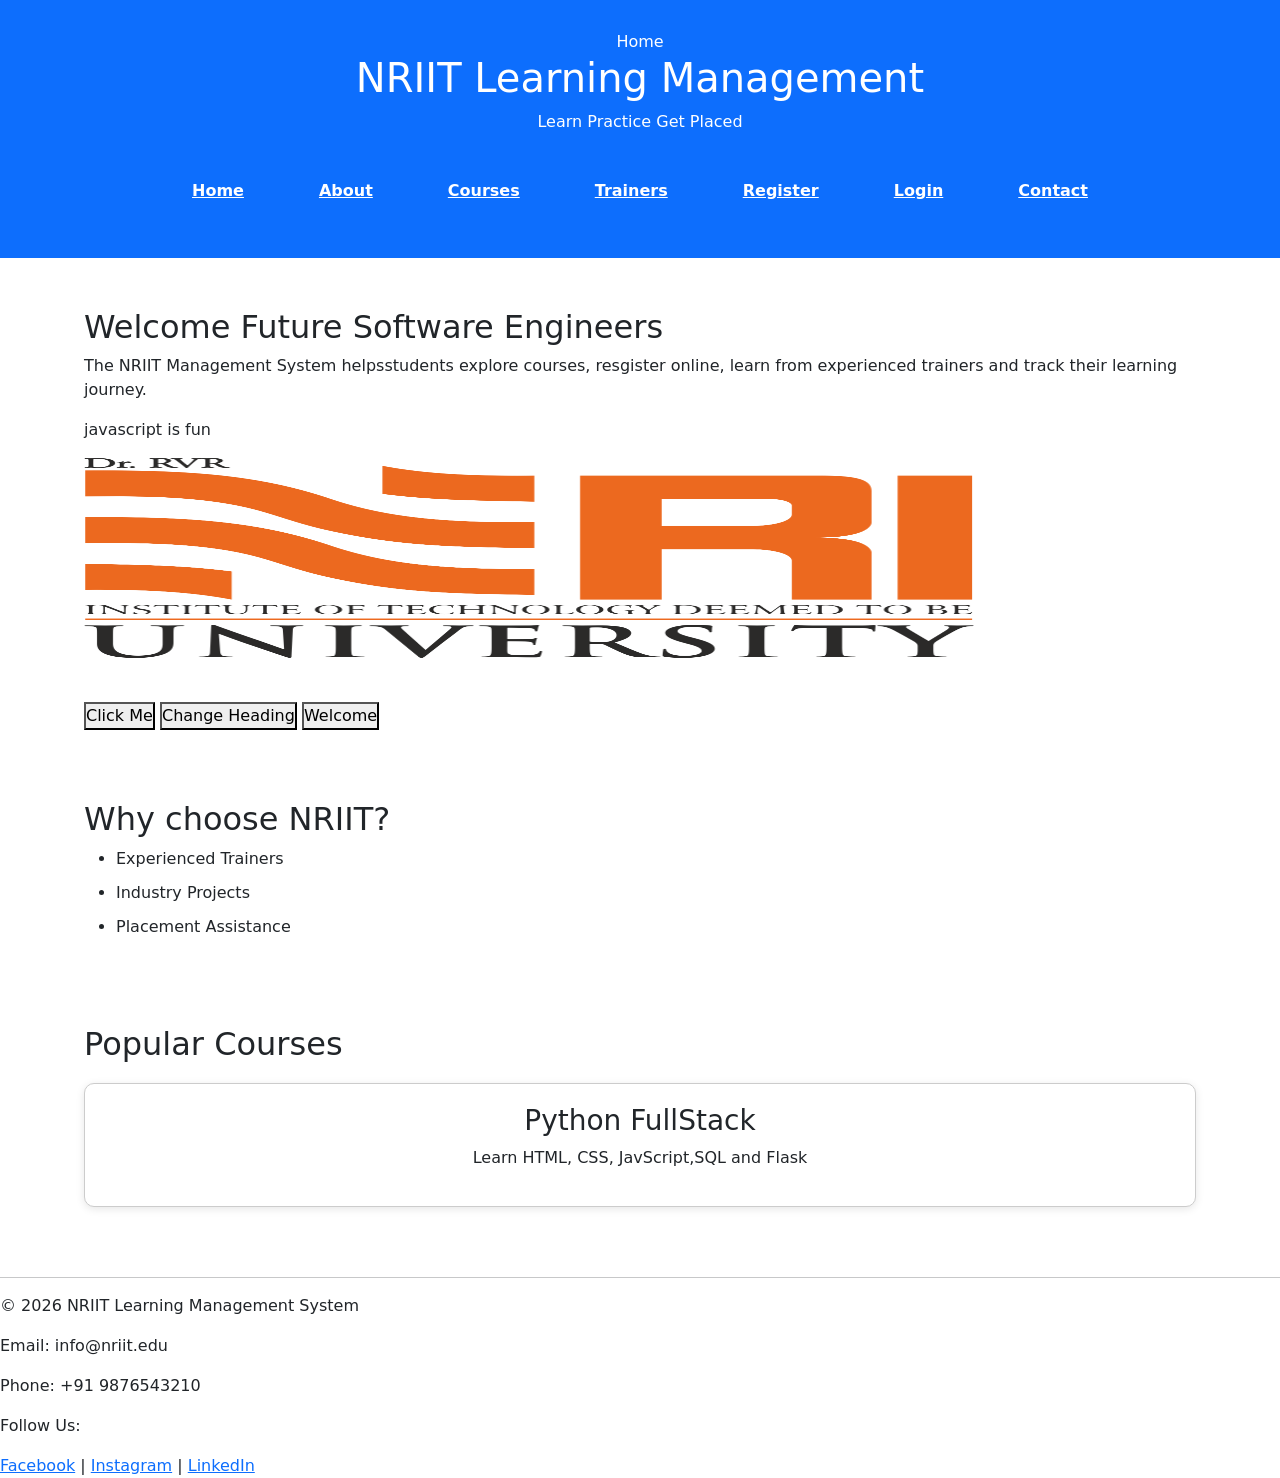
<file: index.html>
<!doctype html>
<html lang="en">

<head>
  <meta charset="UTF-8" />
  <meta name="viewport" content="width=device-width, initial-scale=1.0" />
  <link rel="stylesheet" href="css/style.css">
  <link href="https://cdn.jsdelivr.net/npm/bootstrap@5.3.3/dist/css/bootstrap.min.css" rel="stylesheet">
  <title>Home</title>
</head>

<body>
  <header>
    Home <br />
    <h1>NRIIT Learning Management</h1>
    <p>Learn Practice Get Placed</p>
    <nav>
      <a href="index.html">Home</a>
      <a href="about.html">About</a>
      <a href="courses.html">Courses</a>
      <a href="trainers.html">Trainers</a>
      <a href="register.html">Register</a>
      <a href="login.html">Login</a>
      <a href="contact.html">Contact</a>
    </nav>
  </header>
  <main>
    <section>
      <h2 id="welcome"> welcome to NRIIT Learning Management System</h2>
      <p>
        The NRIIT Management System helpsstudents explore courses, resgister online, learn from experienced trainers and
        track their learning journey.
      </p>
      <p id="message">Learning never stops</p>
      <img src="image/banner.jpg" alt="LMS Banner" width="800" class="banner">
      <br><br>
      <button onclick="showmessage()
      ">Click Me</button>
      <button onclick="ChangeHeading()
      ">Change Heading</button>
      <button id="btnGreeting">Welcome</button>
    </section>
    <section>
      <h2>Why choose NRIIT?</h2>
      <ul>
        <li>Experienced Trainers</li>
        <li>Industry Projects</li>
        <li>Placement Assistance</li>
      </ul>
    </section>
    <section>
      <h2>Popular Courses</h2>
      <article>
        <h3>Python FullStack</h3>
        <p>Learn HTML, CSS, JavScript,SQL and Flask</p>
      </article>
    </section>
  </main>
  <footer>

    <hr>

    <p>&copy; 2026 NRIIT Learning Management System</p>

    <p>Email: info@nriit.edu</p>

    <p>Phone: +91 9876543210</p>

    <p>Follow Us:</p>

    <a href="#">Facebook</a> |

    <a href="#">Instagram</a> |

    <a href="#">LinkedIn</a>

  </footer>
</body>
<script src="js/script.js"></script>

</html>
</file>
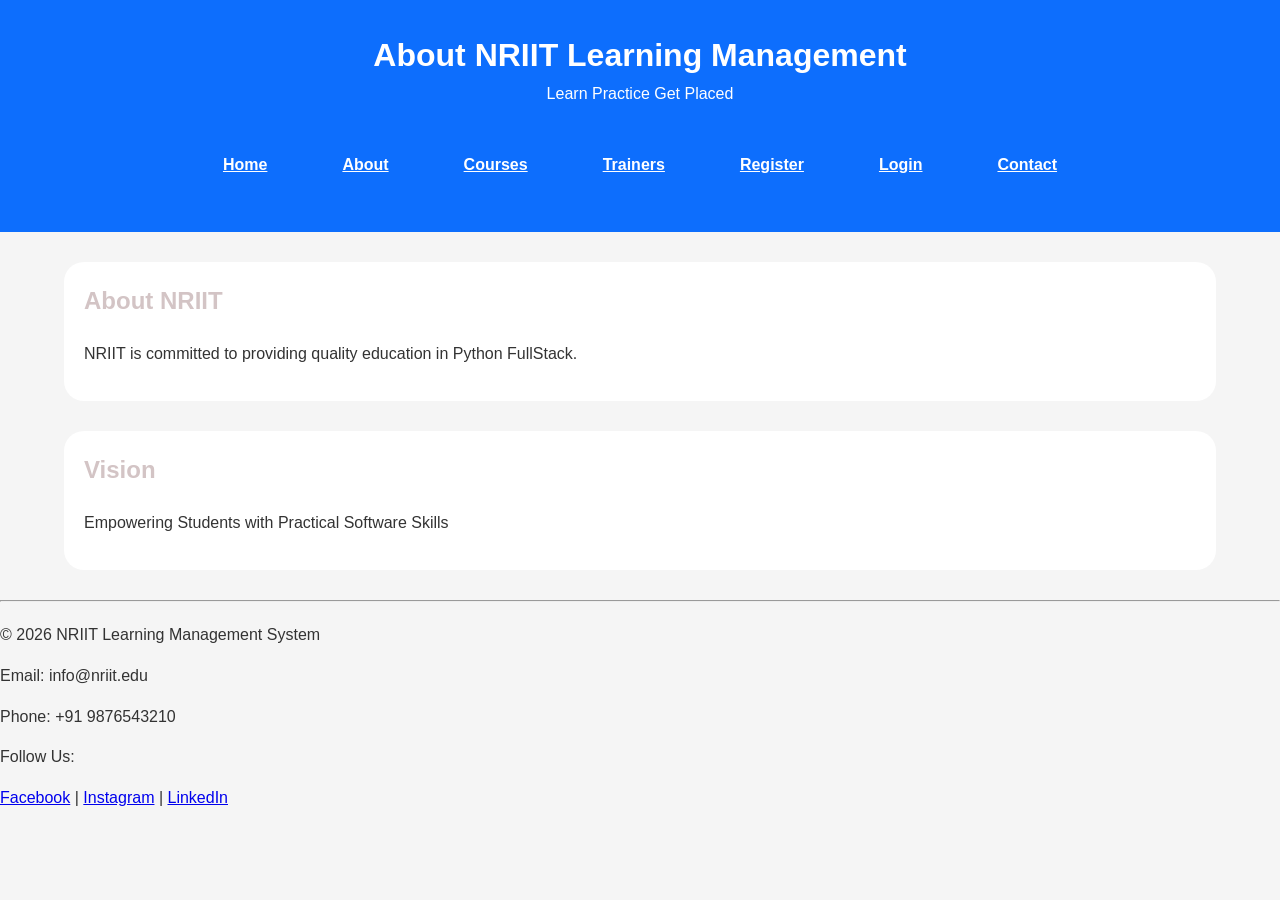
<file: about.html>
<!DOCTYPE html>
<html lang="en">

<head>
    <meta charset="UTF-8">
    <meta name="viewport" content="width=device-width, initial-scale=1.0">
      <link rel="stylesheet" href="css/style.css">

    <title>About Page</title>
</head>

<body>
    <header>
        <h1>About NRIIT Learning Management</h1>
        <p>Learn Practice Get Placed</p>
        <nav>
            <a href="index.html">Home</a>
            <a href="about.html">About</a>
            <a href="courses.html">Courses</a>
            <a href="trainers.html">Trainers</a>
            <a href="register.html">Register</a>
            <a href="login.html">Login</a>
            <a href="contact.html">Contact</a>
        </nav>
    </header>
    <main>
        <section>
            <h2>About NRIIT</h2>
            <p>
                NRIIT is committed to providing quality education in Python FullStack.
            </p>
        </section>
        <section>
            <h2>Vision</h2>
            <p>
                Empowering Students with Practical Software Skills
            </p>
        </section>
    </main>
    <footer>

        <hr>

        <p>&copy; 2026 NRIIT Learning Management System</p>

        <p>Email: info@nriit.edu</p>

        <p>Phone: +91 9876543210</p>

        <p>Follow Us:</p>

        <a href="#">Facebook</a> |

        <a href="#">Instagram</a> |

        <a href="#">LinkedIn</a>

    </footer>

</body>

</html>
</file>
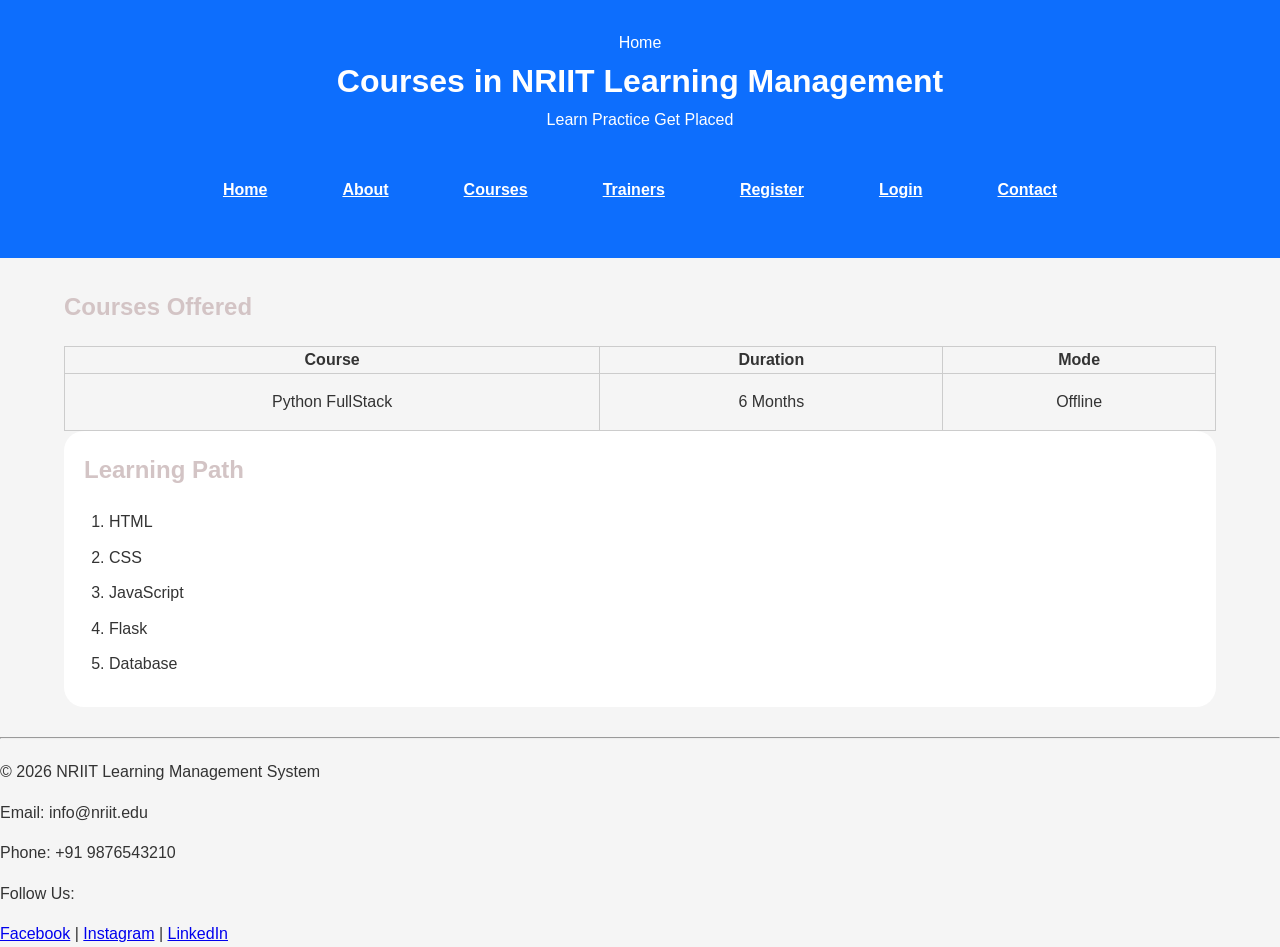
<file: coure.html>
<!doctype html>
<html lang="en">

<head>
  <meta charset="UTF-8" />
  <meta name="viewport" content="width=device-width, initial-scale=1.0" />
  <title>Course page</title>
  <link rel="stylesheet" href="css/style.css">

</head>

<body>
  <header>
    Home <br />
    <h1>Courses in NRIIT Learning Management</h1>
    <p>Learn Practice Get Placed</p>
    <nav>
      <a href="index.html">Home</a>
      <a href="about.html">About</a>
      <a href="courses.html">Courses</a>
      <a href="trainers.html">Trainers</a>
      <a href="register.html">Register</a>
      <a href="login.html">Login</a>
      <a href="contact.html">Contact</a>
    </nav>
  </header>
  <main>
    <h2>Courses Offered</h2>
    <table border="|" cellpadding="10">
      <tr>
        <th>Course</th>
        <th>Duration</th>
        <th>Mode</th>
      </tr>
      <tr>
        <td>Python FullStack</td>
        <td>6 Months</td>
        <td>Offline</td>
      </tr>
    </table>
    <section>
      <h2>Learning Path</h2>
      <ol>
        <li>HTML</li>
        <li>CSS</li>
        <li>JavaScript</li>
        <li>Flask</li>
        <li>Database</li>
      </ol>
    </section>
  </main>
  <footer>

    <hr>

    <p>&copy; 2026 NRIIT Learning Management System</p>

    <p>Email: info@nriit.edu</p>

    <p>Phone: +91 9876543210</p>

    <p>Follow Us:</p>

    <a href="#">Facebook</a> |

    <a href="#">Instagram</a> |

    <a href="#">LinkedIn</a>

  </footer>
</body>

</html>
</file>
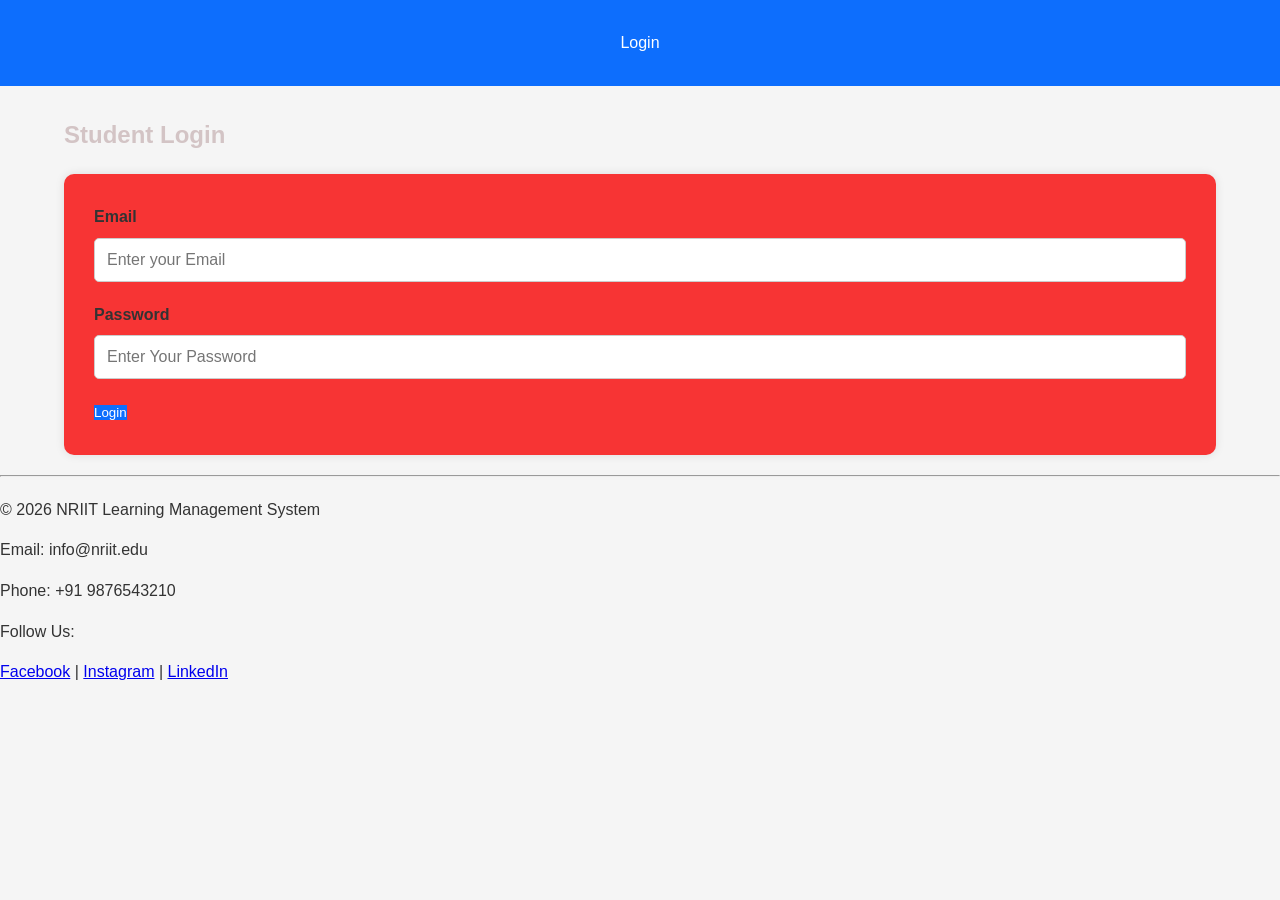
<file: login.html>
<!DOCTYPE html>
<html lang="en">

<head>
    <meta charset="UTF-8">
    <meta name="viewport" content="width=device-width, initial-scale=1.0">
     <link rel="stylesheet" href="css/style.css">
    <title>Login Page</title>
</head>

<body>
    <header>Login</header>
    <main>
        <h2>Student Login</h2>
        <form id="LoginForm">
            <label>Email</label><br>
            <input type="email" placeholder="Enter your Email" id="loginemail"><br>
            <label>Password</label><br>
            <input type="password" placeholder="Enter Your Password" id="loginpassword"> <br>
            <input type="submit" value="Login">

        </form>
    </main>
    <footer>

        <hr>

        <p>&copy; 2026 NRIIT Learning Management System</p>

        <p>Email: info@nriit.edu</p>

        <p>Phone: +91 9876543210</p>

        <p>Follow Us:</p>

        <a href="#">Facebook</a> |

        <a href="#">Instagram</a> |

        <a href="#">LinkedIn</a>

    </footer>
</body>

</html>
</file>
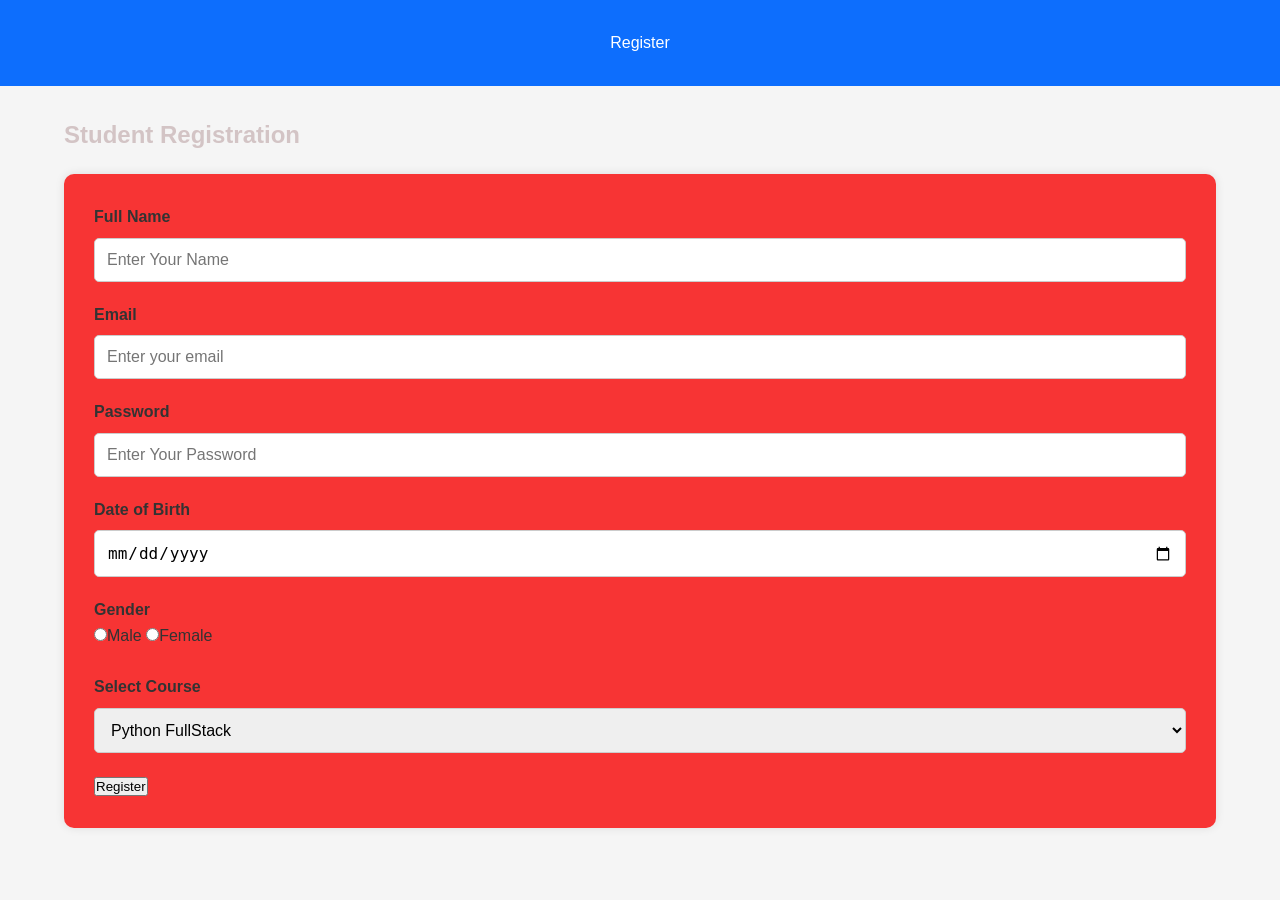
<file: regiter.html>
<!DOCTYPE html>
<html lang="en">

<head>
    <meta charset="UTF-8">
    <meta name="viewport" content="width=device-width, initial-scale=1.0">
  <link rel="stylesheet" href="css/style.css">

    <title>Register page</title>
</head>

<body>
    <header>Register</header>
    <main>
        <h2>Student Registration </h2>
        <form id="registerForm">
            <label>Full Name</label><br>
            <input type="text" placeholder="Enter Your Name" id="name"><br>
            <label>Email</label><br>
            <input type="email" placeholder="Enter your email" id="email"><br>
            <label>Password</label><br>
            <input type="password" placeholder="Enter Your Password" id="password"><br>
            <label>Date of Birth</label><br>
            <input type="date" placeholder="DOB"><br>
            <label>Gender</label><br>
            <input type="radio" name="gender">Male
            <input type="radio" name="gender">Female <br><br>
            <label>Select Course</label>
            <br>
            <select>
                <option>Python FullStack</option>
                <option>Java FullStack</option>
            </select>
            <br>
            <button type="submit" value="Register">Register</button>
        </form>
    </main>
    
</body>

</html>
</file>
<file: css/style.css>
* {
    margin: 0;
    padding: 0;
    box-sizing: border-box;
}

body {
    font-family: Arial, Arial, Helvetica, sans-serif;
    background-color: #f5f5f5;
    color: #333;
    line-height: 1.6;
}

header {
    background-color: #0d6efd;
    color: #fff;
    padding: 30px;
    text-align: center;
}

hr {
    margin: 20px 0;
}

nav{

    display:flex;

    justify-content:center;

    gap:25px;

    margin-top:20px;

    flex-wrap:wrap;

}

nav a {
    color: #fff;
    margin: 15px;
    font-weight: bold;
    padding: 10px;
    text-align: center;
}

nav a:hover {
    background-color: #fff;
    color: #0d6efd;
    border-radius: 5px;
}

main {
    margin: auto;
    width: 90%;
    margin-top: 30px;
}

section {
    margin-bottom: 30px;
    background-color: #fff;
    padding: 20px;
    border-radius: 20px;
}

h2 {
    margin-bottom: 20px;
    color: #d3c4c5;
}

p {
    margin-bottom: 15px;
}

.banner {
    width: 80%;
    height: 200px;
    margin-bottom: 20px;
}

ul {
    padding-left: 20px;
}

li {
    margin-bottom: 10px;
}

article {
    margin-top: 20px;
    border-radius: 10px;
    border: 1px solid #ccc;
    padding: 15px;
}

article:hover {
    background-color: #f0f0f0;
}

table {

    width: 100%;

    border-collapse: collapse;

    margin-top: 20px;

}

table {

    width: 100%;

    border-collapse: collapse;

    margin-top: 20px;

}

td {

    padding: 15px;

    text-align: center;

}

table,
th,
td {

    border: 1px solid #ccc;

}

tr:hover {

    background: #eef5ff;

}

ol {

    padding-left: 25px;

}

ol li {

    margin-bottom: 10px;

}

form {

    background: rgb(247, 52, 52);

    padding: 30px;

    border-radius: 10px;

    box-shadow: 0 0 10px rgba(0, 0, 0, .1);

}

label {

    font-weight: bold;

}

input:not([type="radio"]):not([type="checkbox"]):not([type="submit"]):not([type="button"]):not([type="reset"]) {

    width: 100%;

    padding: 12px;

    margin-top: 8px;

    margin-bottom: 20px;

    border: 1px solid #ccc;

    border-radius: 5px;

    font-size: 16px;

}

select,
textarea {

    width: 100%;

    padding: 12px;

    margin-top: 8px;

    margin-bottom: 20px;

    border: 1px solid #ccc;

    border-radius: 5px;

    font-size: 16px;

}

input[type="submit"] {

    background: #0d6efd;

    color: white;

    border: none;

    cursor: pointer;

}

input[type="submit"]:hover {

    background: #084298;

}

input[type="reset"] {

    background: #6c757d;

    color: white;

    border: none;

    cursor: pointer;

}


input[type="reset"]:hover {

    background: #565e64;

}


article {

    background: white;

    padding: 20px;

    margin-bottom: 20px;

    border-radius: 10px;

    box-shadow: 0 2px 8px rgba(0, 0, 0, .1);

    transition: .3s;
}

.trainer-image {

    width: 180px;

    height: 180px;

    object-fit: cover;

    border-radius: 50%;

    display: block;

    margin: 0 auto 15px;

}

article:hover {

    transform: translateY(-8px);

    box-shadow: 0 10px 20px rgba(0, 0, 0, .2);

}

iframe {

    width: 100%;

    border: none;

    border-radius: 10px;

    margin-top: 20px;

}

video {

    width: 100%;

    border-radius: 10px;

}

audio {

    width: 100%;

}

.trainer-container{

    display:grid;

    grid-template-columns:repeat(3,1fr);

    gap:25px;

}

article{

    text-align:center;

}

img{

max-width:100%;

height:auto;

}
</file>
